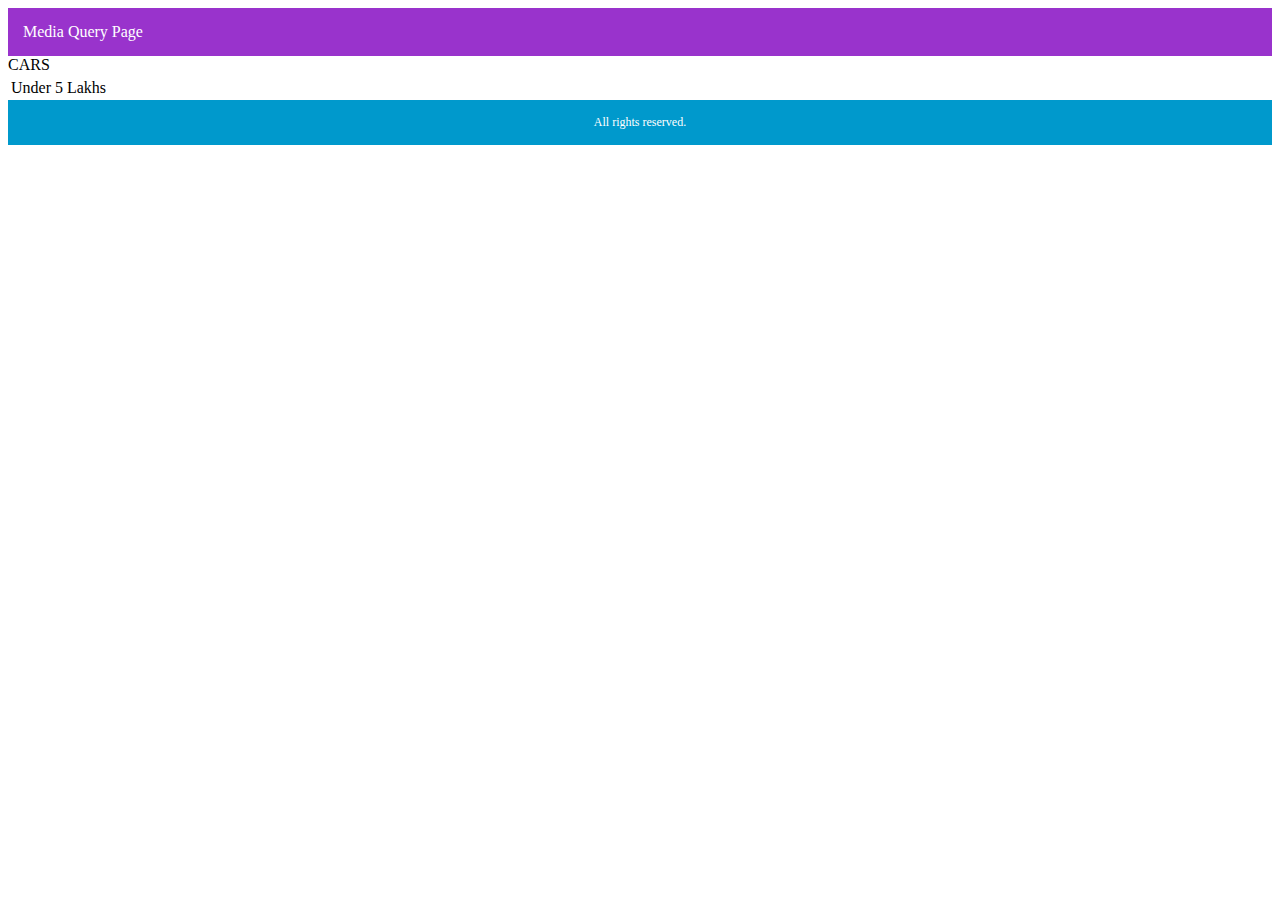
<file: media.html>
<html lang="en">
<head>
  <meta charset="UTF-8">
  <meta name="viewport" content="width=device-width, initial-scale=1.0">
  <title>Document</title>
  <style>
    .header {
  background-color: #9933cc;
  color: #ffffff;
  padding: 15px;
}
.foot {
  background-color: #0099cc;
  color: #ffffff;
  text-align: center;
  font-size: 12px;
  padding: 15px;
}
 /* @media only screen and (max-width: 600px) {
  .col-1 {width: 8.33%;}
  .col-2 {width: 16.66%;}
  .col-3 {width: 25%;}
  .col-4 {width: 33.33%;}
  .col-5 {width: 41.66%;}
  
} */
/* @media only screen and (orientation: landscape) {
  body {
    background-color: lightblue;
  }
} */

@media only screen and (max-width: 768px) {
  div.main {
    /* display: none; */
    font-size: 80px;
    background-color: #6a5973;
  }
}
  </style>
</head>
<body>
  <div class="header">
    <header>Media Query Page</header>
  </div>
<div class="main">
  <table>
    <tr>CARS</tr>
    <td>Under 5 Lakhs</td>
  </table>
</div>
  <div class="foot"><footer>All rights reserved.
  </footer>
</div>

</body>
</html>
</file>
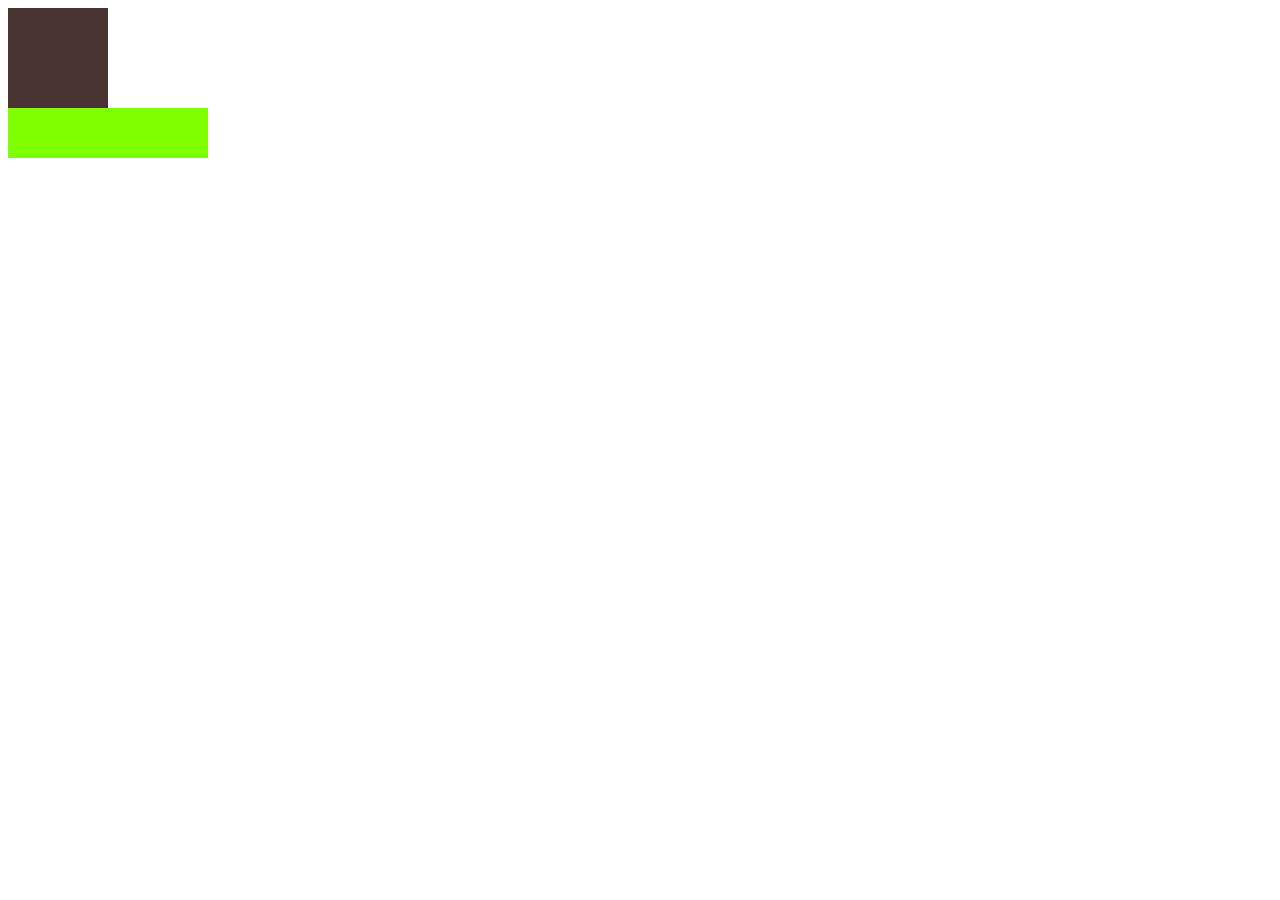
<file: transitions.html>
<html lang="en">
<head>
  <meta charset="UTF-8">
  <meta name="viewport" content="width=device-width, initial-scale=1.0">
  <title>Document</title>
  <style>
.div2 {
  width: 100px;
  height: 100px;
  background: rgb(73, 51, 51);
  transition: width 2s, height 3s; 
  transition-timing-function: ease-in;
  cursor: pointer;
  transition-delay: 1s;
  
}

div:hover {
  width: 300px;
  height: 300px;
  border-radius: 35px;
  
}
 .div1{
  width: 200px;
  height: 50px;
  background: chartreuse;
  transition: width 2s, height 1s;
  transition-duration: 10s;

}
  </style>
</head>
<body>
  <div class="div2"></div>
  <div class="div1"></div>
</body>
</html>
</file>
